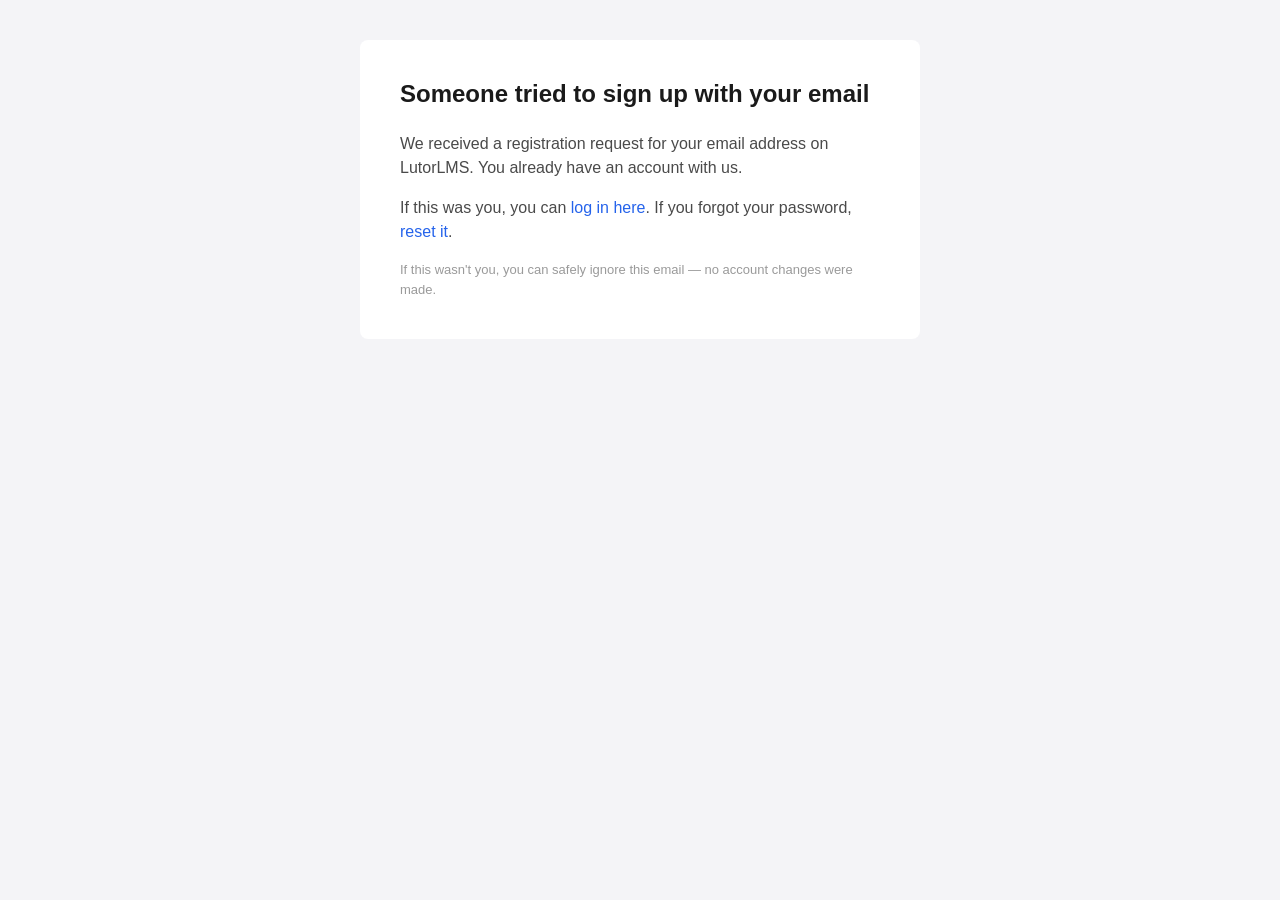
<file: src/main/resources/templates/email/account-exists.html>
<!DOCTYPE html>
<html xmlns:th="http://www.thymeleaf.org">
<head><meta charset="UTF-8"><title>Account exists</title></head>
<body style="margin:0; padding:0; background-color:#f4f4f7; font-family: -apple-system, BlinkMacSystemFont, 'Segoe UI', Roboto, sans-serif;">
<table width="100%" cellpadding="0" cellspacing="0" border="0" style="background-color:#f4f4f7; padding:40px 0;">
    <tr><td align="center">
        <table width="560" cellpadding="0" cellspacing="0" border="0" style="background-color:#ffffff; border-radius:8px; padding:40px;">
            <tr><td>
                <h1 style="margin:0 0 24px 0; color:#1a1a1a; font-size:24px;">Someone tried to sign up with your email</h1>
                <p style="margin:0 0 16px 0; color:#4a4a4a; font-size:16px; line-height:1.5;">
                    We received a registration request for your email address on LutorLMS. You already have an account with us.
                </p>
                <p style="margin:0 0 16px 0; color:#4a4a4a; font-size:16px; line-height:1.5;">
                    If this was you, you can <a th:href="${loginLink}" style="color:#2563eb;">log in here</a>. If you forgot your password, <a th:href="${passwordResetLink}" style="color:#2563eb;">reset it</a>.
                </p>
                <p style="margin:0; color:#9a9a9a; font-size:13px; line-height:1.5;">
                    If this wasn't you, you can safely ignore this email — no account changes were made.
                </p>
            </td></tr>
        </table>
    </td></tr>
</table>
</body>
</html>
</file>
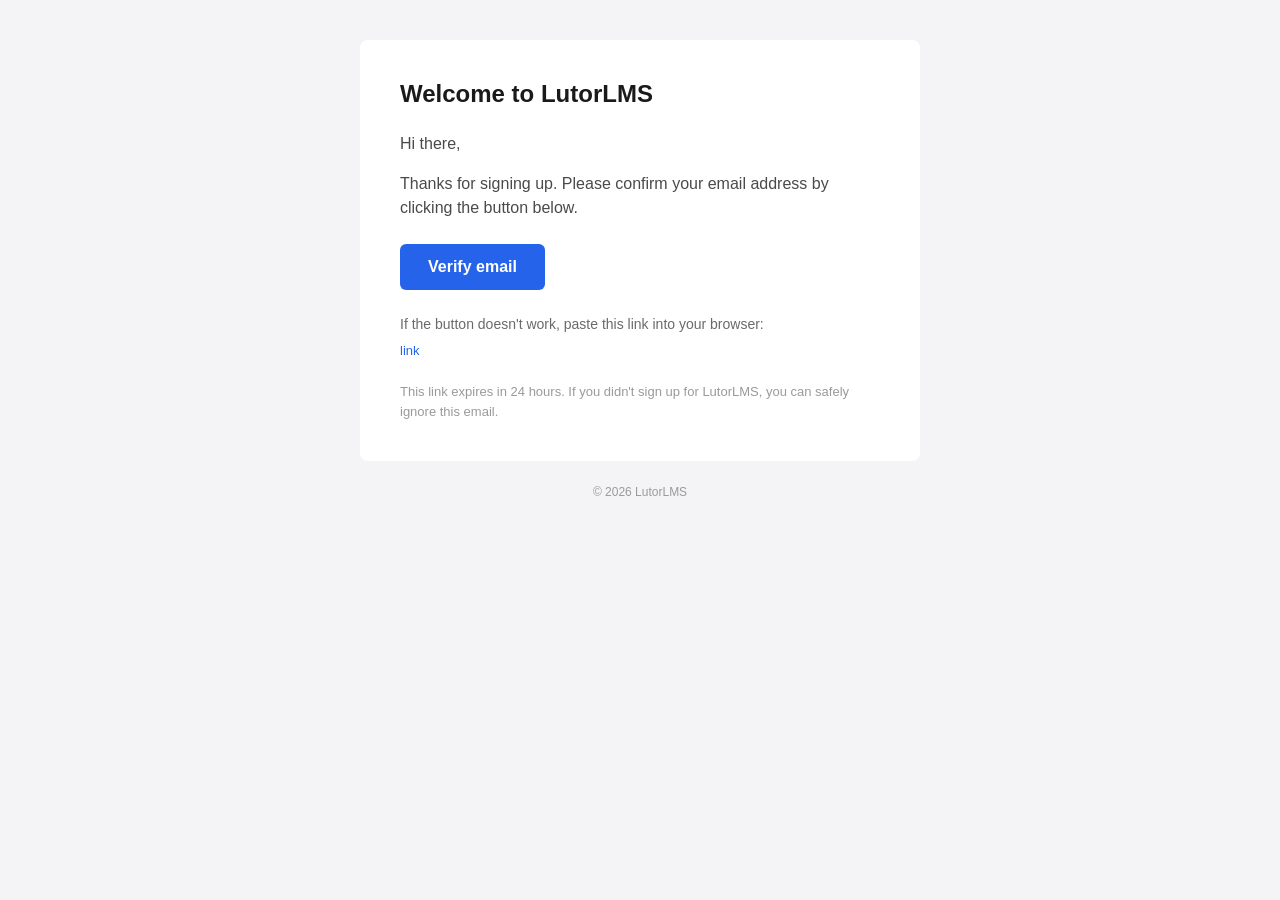
<file: src/main/resources/templates/email/verification.html>
<!DOCTYPE html>
<html xmlns:th="http://www.thymeleaf.org">
<head>
    <meta charset="UTF-8">
    <title>Verify your email</title>
</head>
<body style="margin:0; padding:0; background-color:#f4f4f7; font-family: -apple-system, BlinkMacSystemFont, 'Segoe UI', Roboto, sans-serif;">
<table width="100%" cellpadding="0" cellspacing="0" border="0" style="background-color:#f4f4f7; padding:40px 0;">
    <tr>
        <td align="center">
            <table width="560" cellpadding="0" cellspacing="0" border="0" style="background-color:#ffffff; border-radius:8px; padding:40px;">
                <tr>
                    <td>
                        <h1 style="margin:0 0 24px 0; color:#1a1a1a; font-size:24px;">Welcome to LutorLMS</h1>
                        <p style="margin:0 0 16px 0; color:#4a4a4a; font-size:16px; line-height:1.5;">
                            Hi <span th:text="${recipientName}">there</span>,
                        </p>
                        <p style="margin:0 0 24px 0; color:#4a4a4a; font-size:16px; line-height:1.5;">
                            Thanks for signing up. Please confirm your email address by clicking the button below.
                        </p>
                        <table cellpadding="0" cellspacing="0" border="0" style="margin:0 0 24px 0;">
                            <tr>
                                <td style="background-color:#2563eb; border-radius:6px;">
                                    <a th:href="${verificationLink}"
                                       style="display:inline-block; padding:14px 28px; color:#ffffff; text-decoration:none; font-size:16px; font-weight:600;">
                                        Verify email
                                    </a>
                                </td>
                            </tr>
                        </table>
                        <p style="margin:0 0 8px 0; color:#6a6a6a; font-size:14px; line-height:1.5;">
                            If the button doesn't work, paste this link into your browser:
                        </p>
                        <p style="margin:0 0 24px 0; color:#2563eb; font-size:13px; word-break:break-all;">
                            <a th:href="${verificationLink}" th:text="${verificationLink}" style="color:#2563eb;">link</a>
                        </p>
                        <p style="margin:0; color:#9a9a9a; font-size:13px; line-height:1.5;">
                            This link expires in <span th:text="${expiryHours}">24</span> hours.
                            If you didn't sign up for LutorLMS, you can safely ignore this email.
                        </p>
                    </td>
                </tr>
            </table>
            <p style="margin:24px 0 0 0; color:#9a9a9a; font-size:12px;">
                &copy; <span th:text="${year}">2026</span> LutorLMS
            </p>
        </td>
    </tr>
</table>
</body>
</html>
</file>
